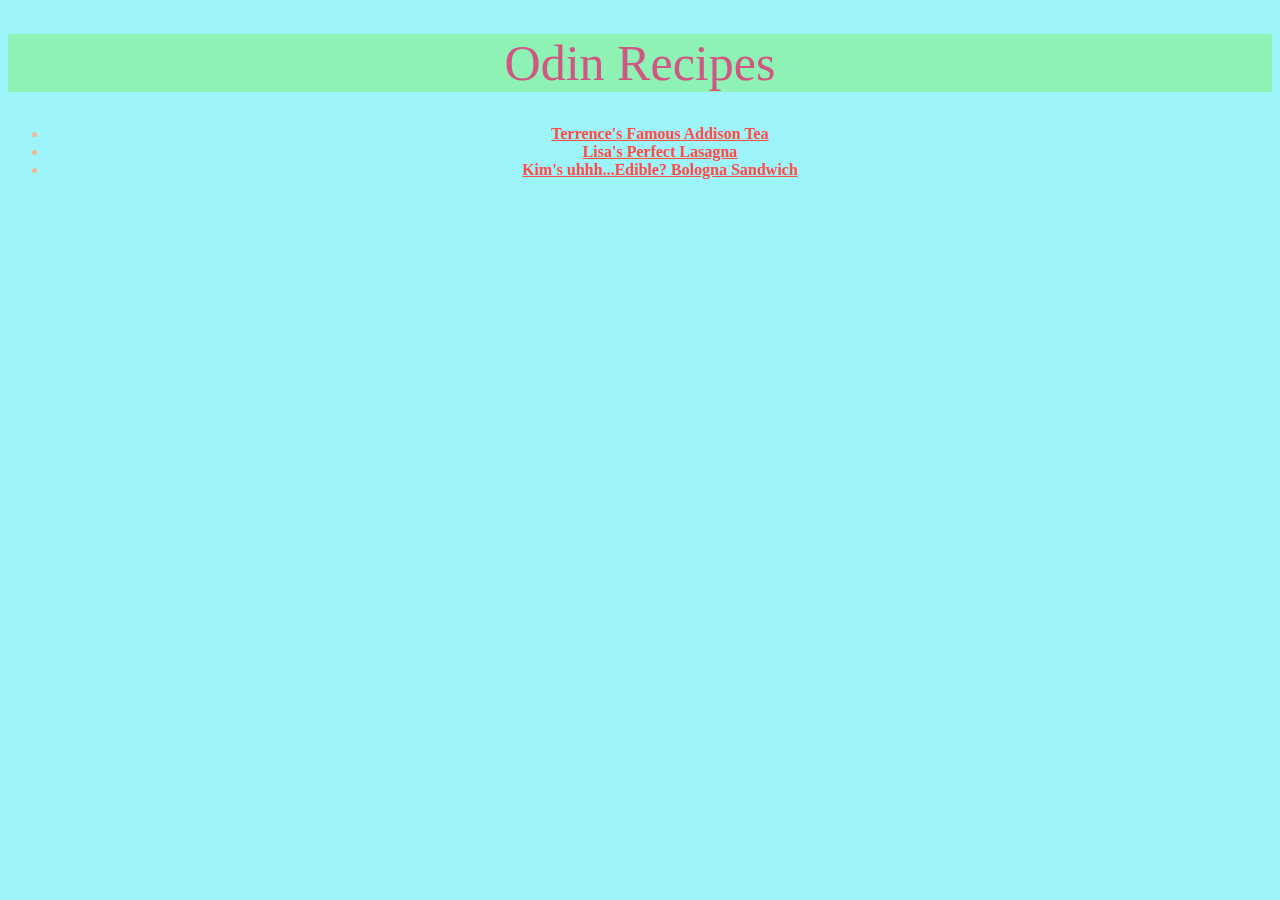
<file: index.html>
<!DOCTYPE html>

<html lang="en">

    <head>
        <meta charset="UTF-8">
        <title>Odin Recipes Project</title>
        <link href="styles.css" rel="stylesheet"/>
    </head>

    <body>
        <h1 class="title">Odin Recipes</h1>
        <ul class="selection">
        <li><a href="./recipes/tea.html">Terrence's Famous Addison Tea</a></li>
        <li><a href="./recipes/lasagna.html">Lisa's Perfect Lasagna</a></li>
        <li><a href="./recipes/bologna.html">Kim's uhhh...Edible? Bologna Sandwich</a></li>
        </ul>
    </body>

</html>
</file>
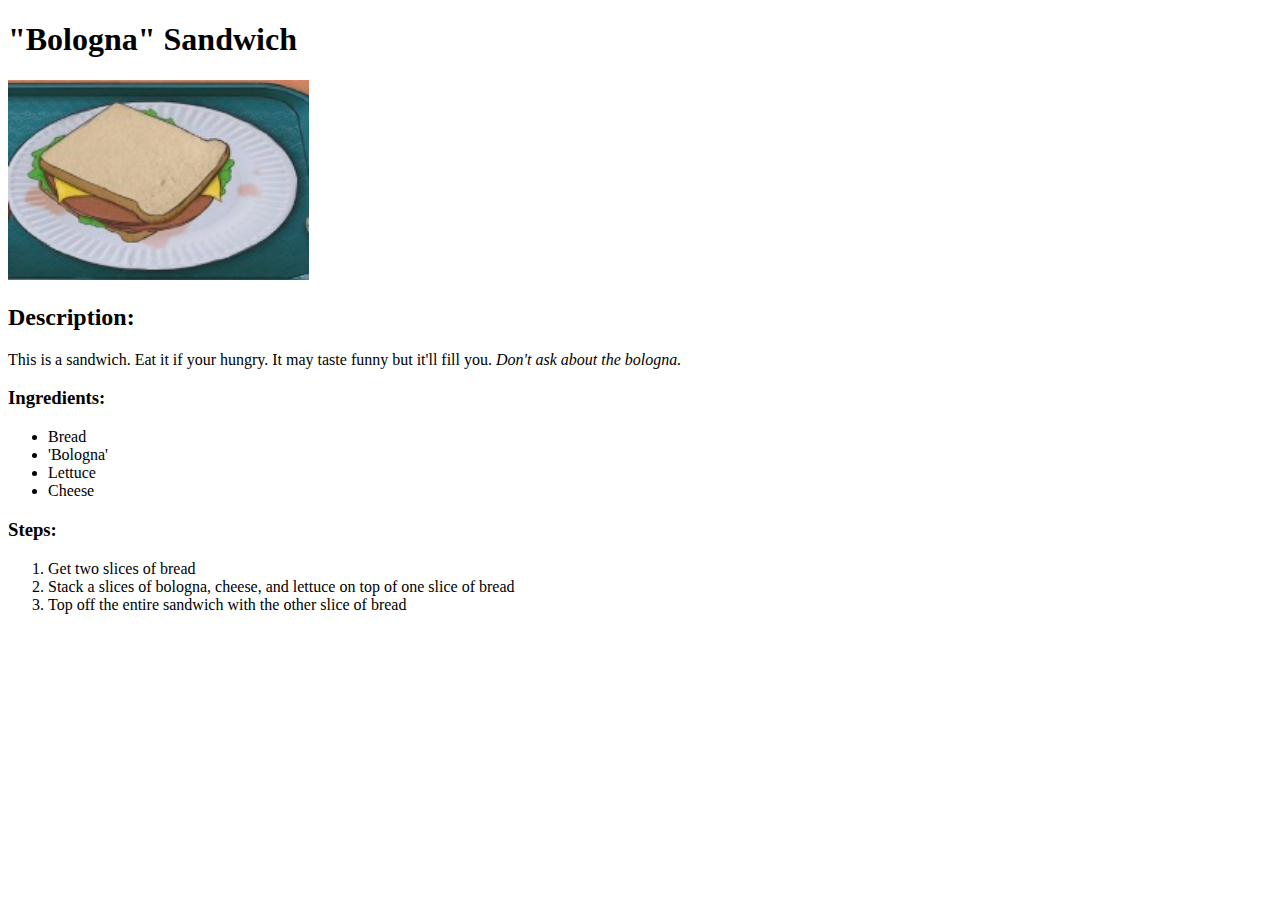
<file: recipes/bologna.html>
<!DOCTYPE html>
<html lang="en">
<head>
    <meta charset="UTF-8">
    <title>Bologna Sandwich</title>
</head>

<body>
    <h1>"Bologna" Sandwich</h1>
    <img src="../images/Bologna.jpeg" alt="Animated picture of a bologna sandwich" height="200">    

    <h2>Description:</h2>
    <p>This is a sandwich. Eat it if your hungry. It may taste funny but it'll fill you.
        <em>Don't ask about the bologna.</em>
    </p>

    <h3>Ingredients:</h3>
    <ul>
        <li>Bread</li>
        <li>'Bologna'</li>
        <li>Lettuce</li>
        <li>Cheese</li>
    </ul>

    <h3>Steps:</h3>

    <ol>
        <li>Get two slices of bread</li>
        <li>Stack a slices of bologna, cheese, and lettuce on top of one slice of bread</li>
        <li>Top off the entire sandwich with the other slice of bread</li>
    </ol>


</body>
</html>
</file>
<file: styles.css>
body {
    background-color: #9df5fa;
    font-family: "Copperplate", "Times New Roman", serif;

}

.title{
    background-color: #8ff2b5;
    color: #cf5781;
    font-size: 50px;
    font-weight: 500;
    text-align: center;
}

.selection{
    color: #f2b896;
    font-weight: 700;
    text-align: center;
}

a {
    color: #ff4d4a;

}
</file>
